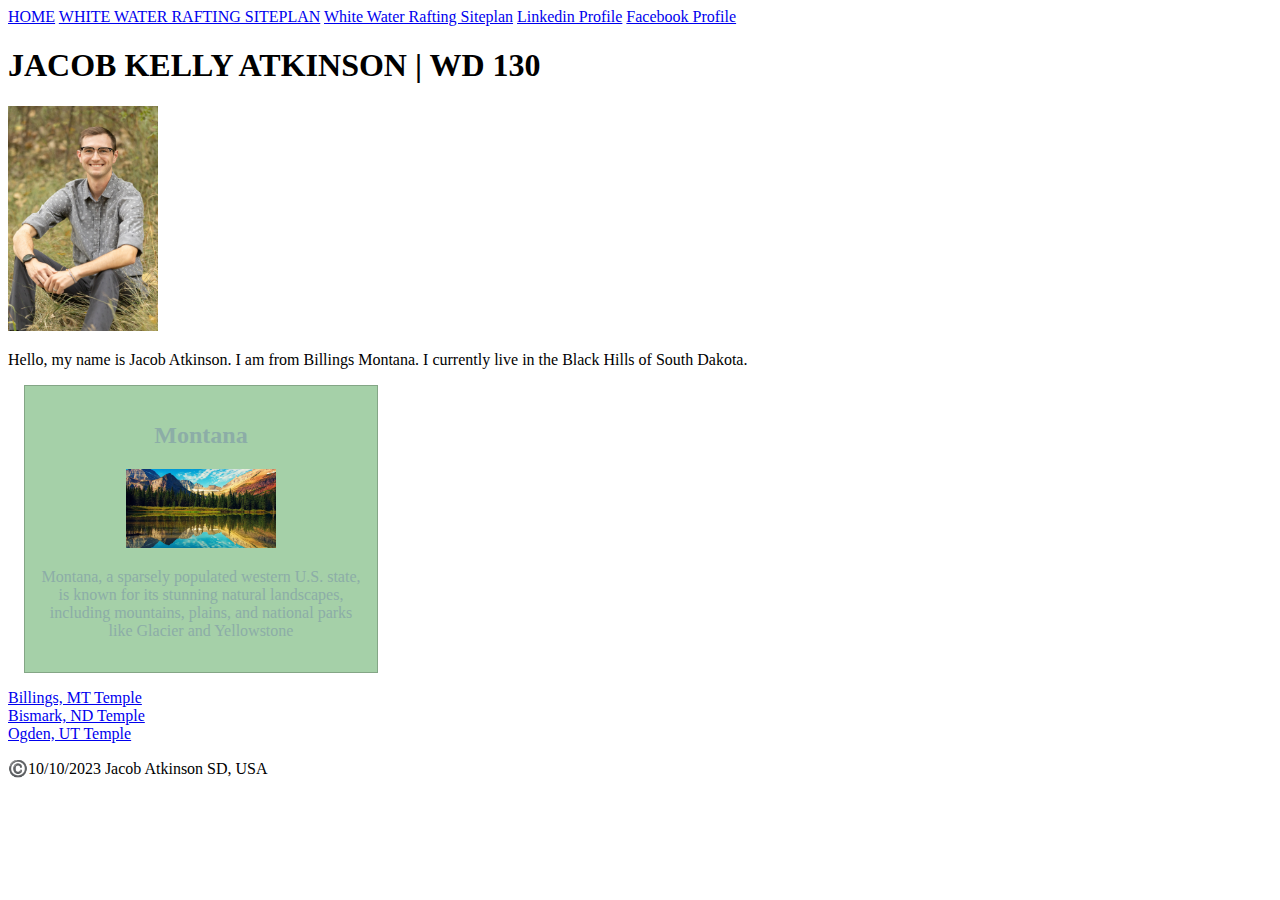
<file: index.html>
<!DOCTYPE html>
<html lang="en-US"> 
    <head> 
        <link rel="stylesheet" href="styles/styles.css">
        <meta charset="utf-8">
        <meta name= "viewport"content="width=device-width,initial-scale=1.0">
        <meta name="decription" content="A second try at this entry level HTML class, sleepy, dinosaur, plastic sharpie, shark, words, many many words.">
        <meta name="author" content="Jacob Atkinson">
        <title>JACOB KELLY ATKINSON | WDD 130</title>
    </head>
    <body>

        <header>
        <nav>
            <a href="#">HOME</a>
            <a href="WWR/">WHITE  WATER RAFTING SITEPLAN</a>
            <a href="wwr/site-plan-rafting.html">White Water Rafting Siteplan</a>
            <a href="https://www.linkedin.com/in/jacob-k-atkinson/">Linkedin Profile</a>
            <a href="https://www.facebook.com/superairjake"> Facebook Profile</a>
        </nav>
        </header>

        <main>
            <h1>JACOB KELLY ATKINSON | WD 130</h1>
            <img src="images/profile.jpg" width= 150px alt="Hello, my name is Jacob Atkinson" >
            <p>Hello, my name is Jacob Atkinson. I am from Billings Montana. I currently live in the Black Hills of South Dakota. </p>

            <aside class="box">
                <h2>Montana</h2>
                <img src="images/montana.jpg" width= 150px alt="Beautiful montana mountains.">
                <p>Montana, a sparsely populated western U.S. state, is known for its stunning natural landscapes, including mountains, plains, and national parks like Glacier and Yellowstone</p>
            </aside>
            <u1 class="box">
                <li><a href="https://www.churchofjesuschrist.org/temples/details/billings-montana-temple?lang=eng" target="_blank">Billings, MT Temple</a></li>
                <li><a href="https://www.churchofjesuschrist.org/temples/details/bismarck-north-dakota-temple?lang=eng" target="_blank">Bismark, ND Temple</a></li>
                <li><a href="https://www.churchofjesuschrist.org/temples/details/ogden-utah-temple?lang=eng" target="_blank">Ogden, UT Temple</a></li>
            </u1>
        </main>
    
   
        <footer>
            <p>©️10/10/2023 Jacob Atkinson SD, USA </p>
        </footer>
    </body>  
</HTML>
</file>
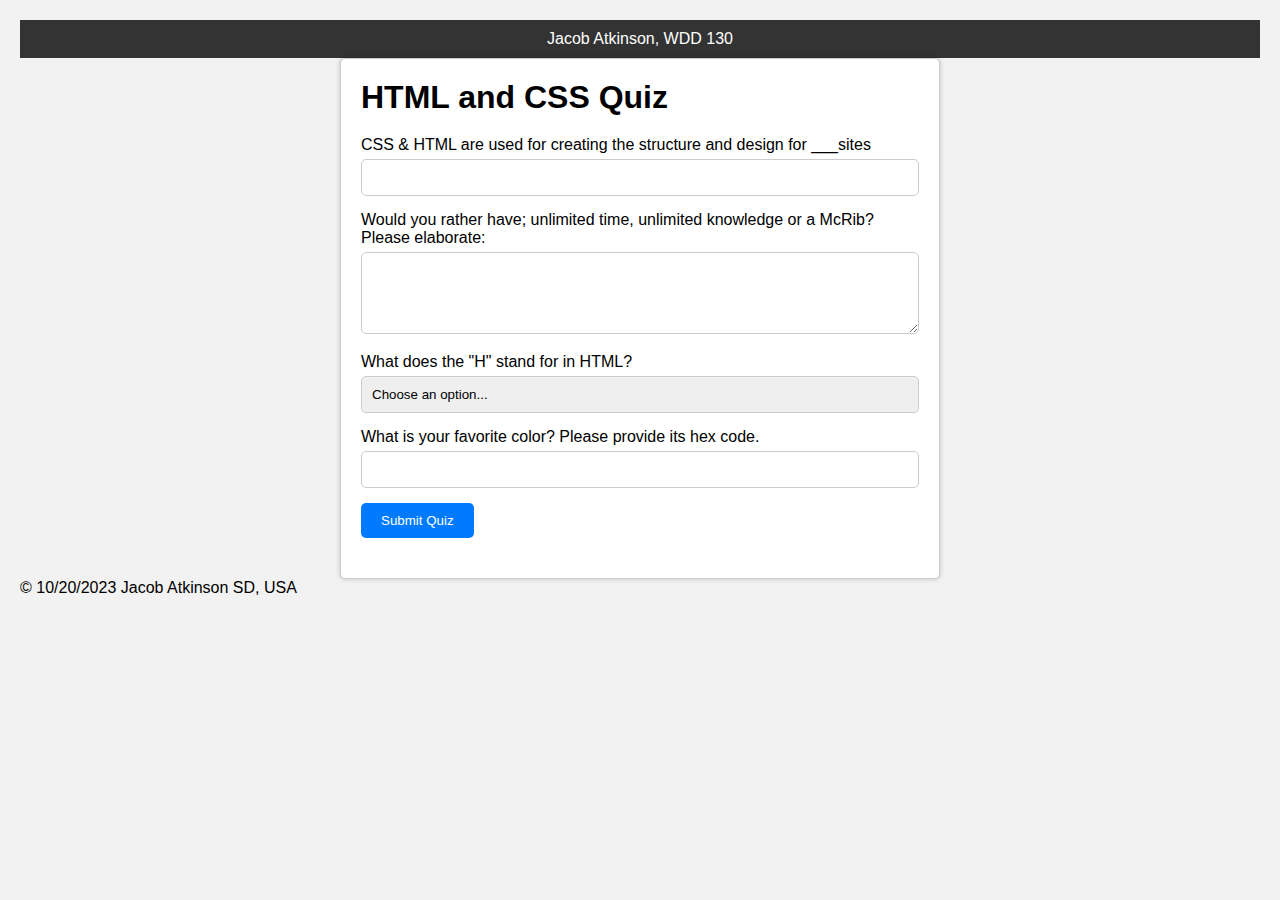
<file: quiz.html>
<!DOCTYPE html>
<html lang="en">
<head>
    <meta charset="UTF-8">
    <meta name="viewport" content="width=device-width, initial-scale=1.0">
    <link rel="stylesheet" href="styles/quiz.css">
    <title>HTML and CSS Quiz</title>
</head>
<body>
    <header>
       <p>Jacob Atkinson, WDD 130</p>
    </header>
    <main>
        <h1>HTML and CSS Quiz</h1>
        <form>
            
            <label for="q1">CSS & HTML are used for creating the structure and design for ___sites</label>
            <input type="text" id="q1" name="q1">

           
            <label for="q2">Would you rather have; unlimited time, unlimited knowledge or a McRib? Please elaborate:</label>
            <textarea id="q2" name="q2" rows="4" cols="50"></textarea>

           
            <label for="q3">What does the "H" stand for in HTML?</label>
            <select id="q3" name="q3">
                <option value="" selected disabled>Choose an option...</option>
                <option value="option1">Hyper</option>
                <option value="option2">Hector</option>
                <option value="option3">Hammer</option>
                <option value="option4">Heliogravure </option>
            </select>

            
            <label for="q4">What is your favorite color? Please provide its hex code.</label>
            <input type="number" id="q4" name="q4">

            <button type="submit">Submit Quiz</button>
        </form>
    </main>
    <footer>
        <p>&copy; 10/20/2023 Jacob Atkinson SD, USA</p>
    </footer>
</body>
</html>
</file>
<file: styles/styles.css>
main  {
    max-width: 840px;
}

aside {
    width: 20rem;
    margin: 1rem;
    border: 1px solid rgba(0, 0, 0, 0.2) ; /* 1 */
    padding: 1rem;
    background-color: #A5D0A8;
    color: #8CADA7;
    text-align: center;
}
</file>
<file: styles/quiz.css>
/* Reset some default styles and provide a clean slate */
* {
    margin: 0;
    padding: 0;
    box-sizing: border-box;
}

/* Apply some basic styling to the body */
body {
    font-family: Arial, sans-serif;
    background-color: #f2f2f2;
    margin: 20px;
}

/* Style the header if you have one */
header {
    text-align: center;
    background-color: #333;
    color: #fff;
    padding: 10px;
}

/* Style the main content area */
main {
    max-width: 600px;
    margin: 0 auto;
    background-color: #fff;
    padding: 20px;
    border: 1px solid #ccc;
    border-radius: 5px;
    box-shadow: 0 0 5px rgba(0, 0, 0, 0.2);
}

/* Style the form and its elements */
form {
    margin: 20px 0;
}

label {
    display: block;
    margin-bottom: 5px;
}

input[type="text"],
input[type="number"],
textarea,
select {
    width: 100%;
    padding: 10px;
    margin-bottom: 15px;
    border: 1px solid #ccc;
    border-radius: 5px;
}

select {
    appearance: none;
}

button {
    background-color: #007BFF;
    color: #fff;
    border: none;
    border-radius: 5px;
    padding: 10px 20px;
    cursor: pointer;
}

button:hover {
    background-color: #0056b3;
}

/* Add more CSS styles as needed for specific elements and design preferences */
</file>
